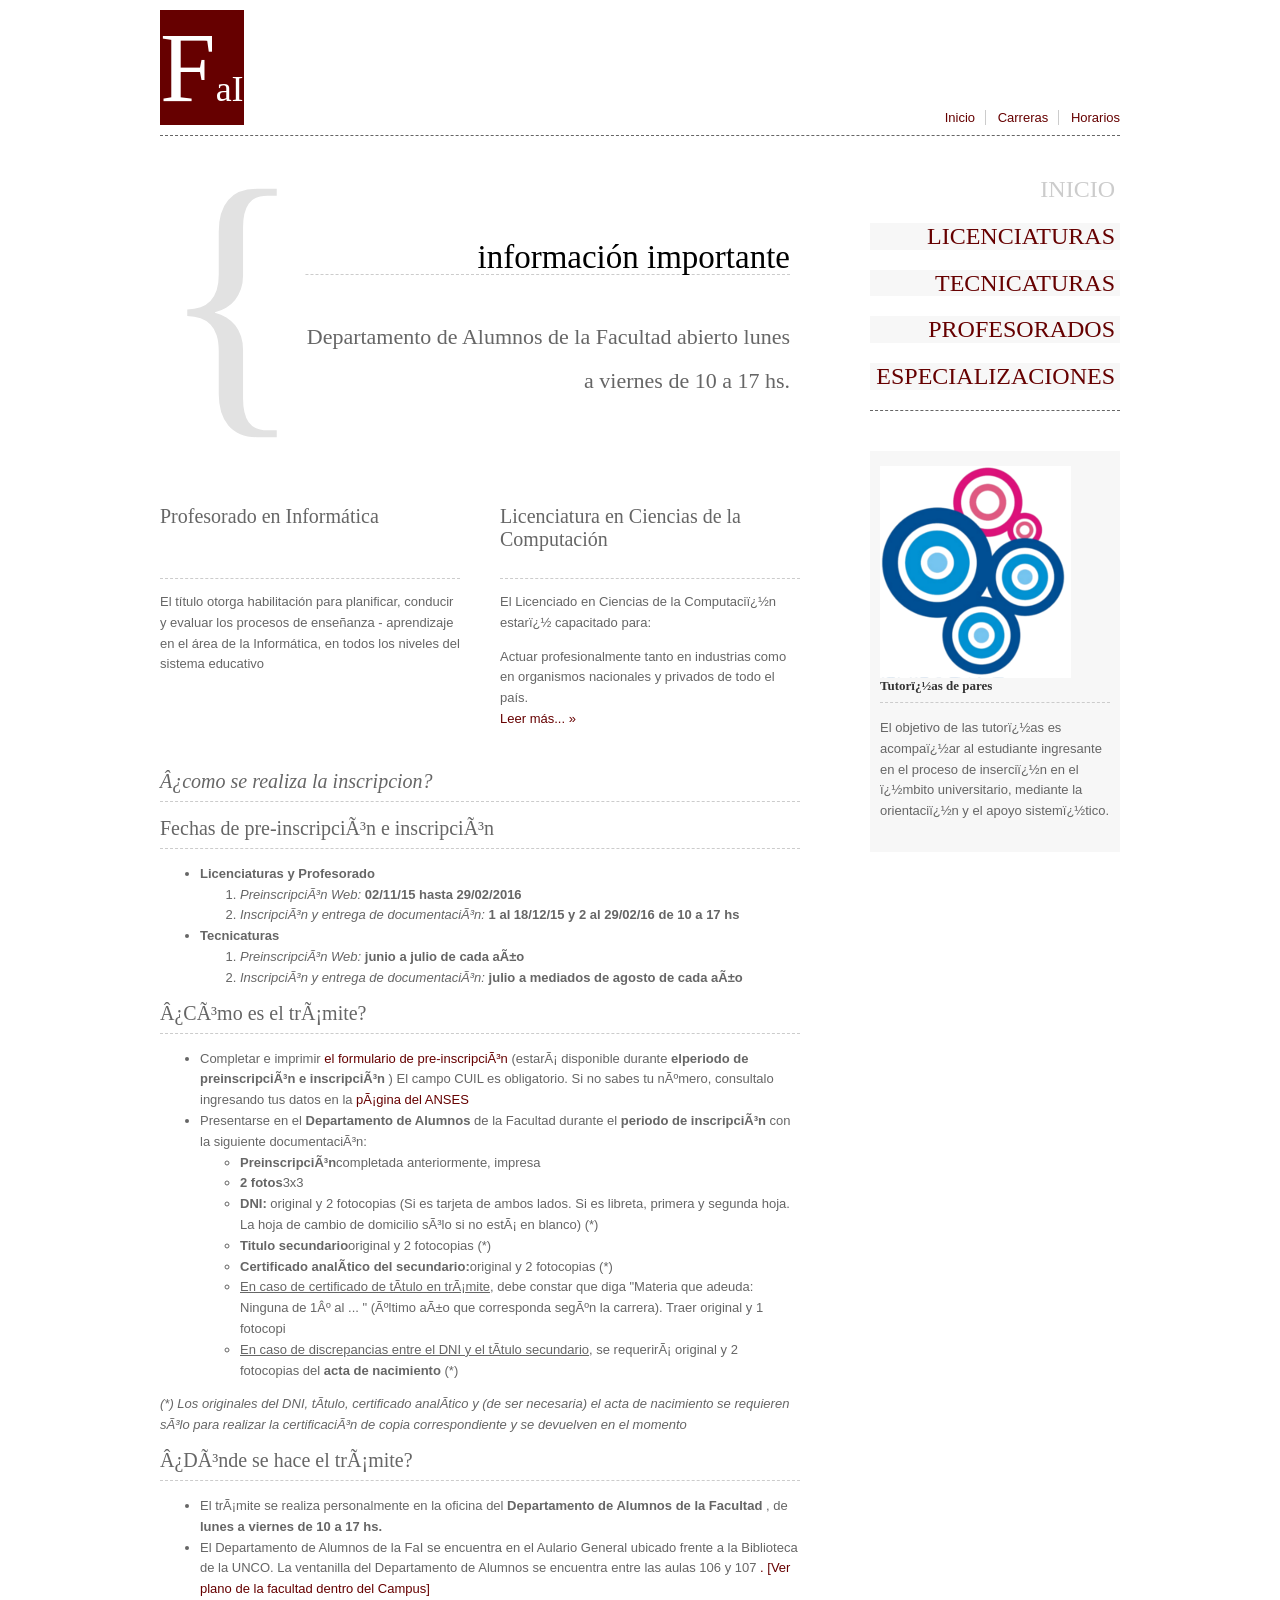
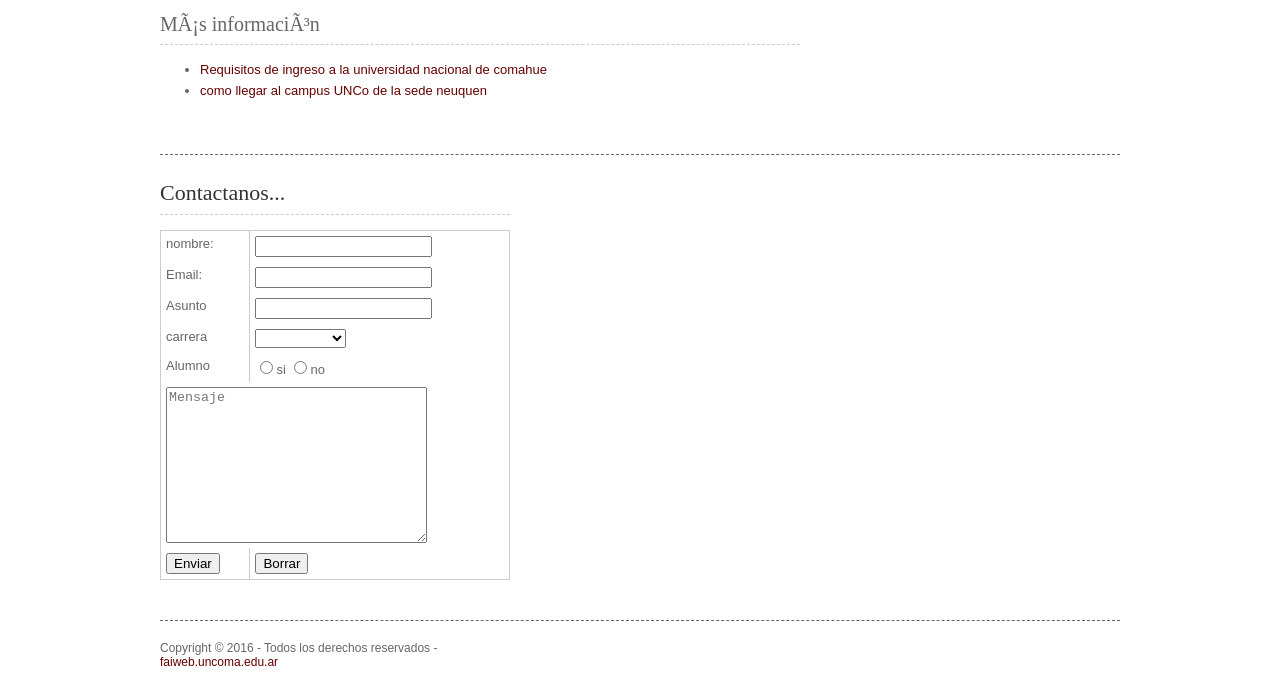
<file: index.html>
<!DOCTYPE html PUBLIC "-//W3C//DTD XHTML 1.0 Transitional//EN" "http://www.w3.org/TR/xhtml1/DTD/xhtml1-transitional.dtd">
<!--
Template Name: Elegant Typo
Author: <a href="http://www.os-templates.com/">OS Templates</a>
Author URI: http://www.os-templates.com/
Licence: Free to use under our free template licence terms
Licence URI: http://www.os-templates.com/template-terms
-->
<html xmlns="http://www.w3.org/1999/xhtml">
<head>
<title>Facultad de Inform&aacute;tica</title>
<meta http-equiv="Content-Type" content="text/html; charset=iso-8859-1" />
<link rel="stylesheet" href="/layout/styles/layout.css">
</head>
<body id="top">
<div id="container">
  <div id="head">
    <div id="logo">
      <h1><a href="index.html"><strong><span>F</span>aI</strong><span></span></a></h1>
    </div>
 
    <div id="quicklinks">
      <ul>
        <li><a href="#">Inicio</a></li>
        <li><a href="#">Carreras</a></li>
        <li class="last"><a href="#">Horarios</a></li>
      </ul>
    </div>
  </div>
  <div id="wrapper">
    <div id="content">
      <div id="introbox">
        <div>{</div>
        <h2>informaci&oacute;n importante</h2>
        <p>Departamento de Alumnos de la Facultad abierto lunes a viernes de 10 a 17 hs.</p>
	  </div>
      <!-- Content Box -->
      <div class="homecontent">
        <ul>
          <li>
            <h2 class="title">Profesorado en Inform&aacute;tica</h2>
            <p>El t&iacute;tulo otorga habilitaci&oacute;n para planificar, conducir y evaluar los procesos de ense&ntilde;anza - aprendizaje en el &aacute;rea de la
				Inform&aacute;tica, en todos los niveles del sistema educativo</p>
          
          </li>
          <li class="last">
            <h2 class="title">Licenciatura en Ciencias de la Computaci&oacute;n</h2>
            <p>El Licenciado en Ciencias de la Computaci�n estar� capacitado para:
				<ul>
						<li>Actuar profesionalmente tanto en industrias como en organismos nacionales y privados de todo el pa&iacute;s.</li>
				</ul>
		</p>
            <div class="readmore"><a href="#">Leer m&aacute;s... &raquo;</a></div>
          </li>
        </ul>
        <div class="clear"></div>
      </div>
      <!-- /Box -->
      <div id="box">
        <h1><i>¿como se realiza la inscripcion?</i></h1>

        <h2>Fechas de pre-inscripción e inscripción</h2>

          <ul>
            <li><b>Licenciaturas y Profesorado </b>
              <ol>
                <li><i>Preinscripción Web:</i><b> 02/11/15 hasta 29/02/2016 </b></li>
                <li><i>Inscripción y entrega de documentación: </i> <b>1 al 18/12/15 y 2 al 29/02/16 de 10 a 17 hs </b></li>
              </ol>
            </li>

            <li><b>Tecnicaturas </b>
              <ol>
                <li> <i> Preinscripción Web:</i> <b> junio a julio de cada año</b> </li>
                <li><i>Inscripción y entrega de documentación: </i> <b>julio a mediados de agosto de cada año </b></li>
              </ol>
            </li>
          </ul>
        <h2>¿Cómo es el trámite?</h2>
        <ul>
          <li>
            Completar e imprimir <a href="https://preinscripcion.uncoma.edu.ar/Sedes/fai.html">el formulario de pre-inscripción</a> (estará 
            disponible durante <b> elperiodo de preinscripción e inscripción </b>) 
            El campo CUIL es obligatorio. Si no sabes tu número, consultalo ingresando tus datos en la <a href="https://servicioswww.anses.gob.ar/ConstanciadeCuil2/Inicio.aspx">página del ANSES</a> 
          </li>
          <li>
            Presentarse en el <b> Departamento de Alumnos </b> de la Facultad durante el <b> periodo de inscripción </b> con la siguiente documentación:
            <ul>
            <li><b>Preinscripción</b>completada anteriormente, impresa</li>
            <li><b>2 fotos</b>3x3</li>
            <li><b>DNI:</b>  original y 2 fotocopias (Si es tarjeta de ambos lados. Si es libreta, primera y segunda hoja. La hoja de cambio de domicilio sólo si no está en blanco) (*) </li>
            <li><b>Titulo secundario</b>original y 2 fotocopias (*)</li>
            <li><b>Certificado analítico del secundario:</b>original y 2 fotocopias (*)</li>
            <li><u>En caso de certificado de título en trámite</u>, debe constar que diga "Materia que adeuda: Ninguna de 1º al ... " (último año que corresponda según la carrera). Traer original y 1 fotocopi</li>
            <li><u>En caso de discrepancias entre el DNI y el título secundario</u>, se requerirá original y 2 fotocopias del <b> acta de nacimiento </b> (*)</li>
          </ul>
          </li>
        </ul>
        <p><i>(*) Los originales del DNI, título, certificado analítico y (de ser necesaria) el acta de nacimiento se requieren sólo para realizar la certificación de copia correspondiente y se devuelven en el momento</i></p>
        <h2>¿Dónde se hace el trámite? </h2>
        <ul>
        <li>El trámite se realiza personalmente en la oficina del <b> Departamento de Alumnos de la Facultad </b>, de <b> lunes a viernes de 10 a 17 hs. </b></li>
        <li>
          El Departamento de Alumnos de la FaI se encuentra en el Aulario General ubicado frente a la Biblioteca de la UNCO. La ventanilla del Departamento de Alumnos se encuentra entre las aulas 106 y 107
            <a href="https://faiweb.uncoma.edu.ar/index.php/50-contacto/559-ubicacion-del-campus-sede-neuquen">. [Ver plano de la facultad dentro del Campus]</a>
        </li>
      </ul>

      <h2>Más información</h2>
      <ul>
        <li><a href="http://www.uncoma.edu.ar/ingresantes/index.htm">Requisitos de ingreso a la universidad nacional de comahue</a></li>
        <li><a href="https://faiweb.uncoma.edu.ar/index.php/50-contacto/558-2014-02-03-16-07-10">como llegar al campus UNCo de la sede neuquen</a></li>
      </ul>
        
      </div>
    </div>
    <div id="rightblock">
      <div id="navi">
        <ul>
          <li><a class="active" href="index.html">inicio</a></li>
          <li><a href="#">Licenciaturas</a></li>
          <li><a href="#">Tecnicaturas</a></li>
          <li><a href="#">Profesorados</a></li>
          <li><a href="#">Especializaciones</a></li>
        </ul>
      </div>
	  
      <div class="holder">
        <img src="/images/logoTutoriasFAI.png" alt="" style="width: 230; height: 100;">
        <h2 class="title">Tutor�as de pares </h2>
        <p>El objetivo de las tutor�as es acompa�ar al estudiante ingresante en el proceso de inserci�n en el �mbito universitario, mediante la orientaci�n y el apoyo sistem�tico.</p>
      </div>

    </div>
    <div class="clear"></div>
  </div>
  <div id="footer">
    <div id="contactform">
      <h2>Contactanos...</h2>
      <table>
        <tr>
          <td>nombre: </td>
          <td><input type="text"></td>
        </tr>

        <tr>
          <td>Email:</td>
          <td><input type="text"></td>
        </tr>

        <tr>
          <td>Asunto</td>
          <td><input type="text"></td>
        </tr>

        <tr>
          <td>carrera</td>
          <td> <select name="" id="">
                <option value=""></option>
                <option value="">Tecnicatura</option>
                <option value="">Pregrado</option>
                <option value="">De Grado</option>
              </select>
        </td>
        </tr>

        <tr>
          <td>Alumno</td>
          <td><input type="radio" name="checkbox">si
              <input type="radio" name="checkbox">no
          </td>
        </tr>

        <tr>
          <td colspan="2"><textarea name="" id="" cols="30" rows="10" placeholder="Mensaje"></textarea></td>
        </tr>

        <tr>
          <td><input type="button" value="Enviar"></td>
          <td><input type="reset" value="Borrar"></td>
        </tr>
      </tr>
        
      <tr>
      </table>
    </div>
    <!-- End Contact Form -->

    <!-- End Company Details -->
    <div id="copyright">
      <p class="fl_left">Copyright &copy; 2016 - Todos los derechos reservados - </p>
      <br class="clear" />
      <a href="https://www.fi.uncoma.edu.ar/">faiweb.uncoma.edu.ar</a>
    </div>
    <div class="clear"></div>
  </div>
</div>
</body>
</html>
</file>
<file: layout/styles/layout.css>
@charset "utf-8";
/*
Template Name: Elegant Typo
Author: <a href="http://www.os-templates.com/">OS Templates</a>
Author URI: http://www.os-templates.com/
Licence: Free to use under our free template licence terms
Licence URI: http://www.os-templates.com/template-terms
File: Layout CSS
*/

@import url("homepage.css");
@import url("navi.css");
@import url("forms.css");
@import url("tables.css");

html{overflow-y:scroll;}
body{
	/* Agergar familia de fuentes verdana, Arial, Helvetica, sans-seriff; y tamaño de fuente 13px color #666666 */
	font-family: verdana, Arial, Helvetica, sans-serif;
	font-size: 13px;
	color: #666666;
	margin:0; padding:0; background-color:#FFFFFF;}

.justify{text-align:justify;}
.bold{font-weight:bold;}
.center{text-align:center;}
.right{text-align:right;}
.nostart{margin:0; padding:0; list-style-type:none;}

.clear{clear:both;}
br.clear{clear:both; margin-top:-15px;}

a{outline:none; text-decoration:none;}

.fl_left, .imgl{float:left;}
.fl_right, .imgr{float:right;}

img{margin:0; padding:0; border:0;}
.imgl, .imgr{border:1px solid #6A604F; padding:5px; color:#666666; background-color:#F7F7F7;}
.imgl{margin:0 8px 8px 0; clear:left;}
.imgr{margin:0 0 8px 8px; clear:right;}

/* ----------------------------------------------Container------------------------------------- */

#container{width:960px; margin:0 auto; text-align:left;}

/* ----------------------------------------------Head------------------------------------- */

#head{display:block; 
/*Ancho 960px y con un alto de 135px. Un margen inferior de 40px*/
width: 960px;
height: 135px;
margin-bottom: 40px;
border-bottom:1px dashed #666666;}
#head a{color:#660000; background-color:#FFFFFF;}
#head .last{margin-right:0;}
#head ul{margin:0; padding:0; list-style:none;}
#head li{display:inline;}
#logo{display:block; float:left; margin-top:10px; width:252px; height:100px; font-family:Georgia, "Times New Roman", Times, serif;}
#logo h1{margin:0; padding:0; font-weight:normal; font-size:36px;}
#logo h1 a{color:#660000; background-color:#FFFFFF; cursor:pointer;}
#logo h1 a strong{display:block; float:left; color:#FFFFFF; background-color:#660000; font-weight:normal;}
#logo h1 a strong span{font-size:100px;}
#logo h1 a span{display:block; float:left; margin-top:59px; color:#660000; background-color:#FFFFFF; font-weight:normal;}
#logo h1 a strong span{display:inline; float:none; color:#FFFFFF; background-color:#660000;}
#social{display:block; float:right; margin-top:10px;}
#social li{margin-right:15px; cursor:pointer;}
#quicklinks{
	/*
	Este elemento tiene un fondo de color #FFFFFF, debe estar ubicado en posicion absoluta con un 
	top de 110px, right de 0
	*/

	background-color: #FFFFFF;
	position: absolute;
	top:110px;
	right: 0px;
	color:#660000; font-size:13px; font-family:Verdana, Arial, Helvetica, sans-serif;}
#quicklinks li{display:inline; }
#quicklinks li.last{margin-right:0; padding-right:0; border-right:none;}

/* ----------------------------------------------Wrapper------------------------------------- */

#wrapper{display:block; width:960px; margin-bottom:40px; line-height:1.6em;}
#wrapper h1, #wrapper h2, #wrapper h3, #wrapper h4, #wrapper h5, #wrapper h6{margin:0 0 15px 0; padding:0 0 8px 0; line-height:normal; font-weight:normal; font-size:20px; font-family:Georgia, "Times New Roman", Times, serif; border-bottom:1px dashed #CCCCCC;}
#wrapper a{color:#660000; background-color:#FFFFFF;}

/* ----------------------------------------------BreadCrumb------------------------------------- */

#breadcrumb{display:block; width:100%; margin:0 0 40px 0; padding:0 0 8px 0; font-size:11px; border-bottom:1px dashed #CCCCCC;}
#breadcrumb ul{margin:0; padding:0; list-style:none;}
#breadcrumb ul li{display:inline;}
#breadcrumb ul li.current a{text-decoration:underline;}

/* ----------------------------------------------Content------------------------------------- */

#content{display:block; float:left; width:640px;}

/* Comments */

#comments{margin-bottom:40px;}
#comments .commentlist{margin:0; padding:0;}
#comments .commentlist ul{margin:0; padding:0; list-style:none;}
#comments .commentlist li.comment_odd, #comments .commentlist li.comment_even{margin:0 0 10px 0; padding:15px; list-style:none;}
#comments .commentlist li.comment_odd{color:#666666; background-color:#F7F7F7;}
#comments .commentlist li.comment_odd a{color:#660000; background-color:#F7F7F7;}
#comments .commentlist li.comment_even{color:#666666; background-color:#E8E8E8;}
#comments .commentlist li.comment_even a{color:#660000; background-color:#E8E8E8;}
#comments .commentlist .author .name{font-weight:bold;}
#comments .commentlist .submitdate{font-size:smaller;}
#comments .commentlist p{margin:10px 5px 10px 0; padding:0; font-weight:normal; text-transform:none;}
#comments .commentlist li .avatar{
	/*Borde solido de 1 px color: #EEEEEE Debe flotar a la derecha*/
	border: 1px solid #EEEEEE;
	float: right;
	margin:0 0 0 10px;}

/* ----------------------------------------------Right Block------------------------------------- */

#rightblock{display:block; width:250px;}	
.holder{display:block; margin:40px 0 0 0; padding:15px 10px; color:#666666; background-color:#F7F7F7;}
#rightblock .last{margin-bottom:0;}
#rightblock .holder h2{margin:0; padding:0 0 8px 0; font-size:13px; font-weight:bold; color:#333333; background-color:#F7F7F7; line-height:normal; border-bottom:1px dashed #CCCCCC;}
#rightblock .holder p{margin:15px 0; padding:0;}
#rightblock .holder a{color:#660000; background-color:#F7F7F7;}
#rightblock .holder .readmore{display:block; font-weight:bold; line-height:normal; width:100%; text-align:right;}

/* ----------------------------------------------Footer------------------------------------- */

#footer{display:block; width:960px; margin:0; padding:25px 0; border-top:1px dashed #666666;}
#footer a{color:#660000; background-color:#FFFFFF;}
#footer h2{margin:0 0 15px 0; padding:0 0 8px 0; font-size:22px; font-weight:normal; font-family:Georgia, "Times New Roman", Times, serif; color:#333333; background-color:#FFFFFF; line-height:normal; border-bottom:1px dashed #CCCCCC;}
#contactform{display:block; float:left; width:350px;}

/* ------Company Details------*/

#compdetails{display:block; float:right; width:550px;}
#compdetails ul{margin:0; padding:0; list-style:none;}
#compdetails li{margin:0 0 12px 0;}
#compdetails li.last{margin:0;}
#officialdetails{float:left}
#officialdetails li.last{margin-bottom:20px;}
#contactdetails{float:right}

/* ------Copyright------*/

#copyright{
	/*tamano de la fuente 12px*/
	display:block; float:left; width:100%; margin:25px 0 0 0; padding:20px 0 0 0; font-size:3px; border-top:1px dashed #666666;
	font-size: 12px;}

#copyright p {
	margin: 0;
	padding: 0;
}

#rightblock {
	float: right;
}

#container{
	position: relative;
}

#quicklinks li{
	padding-right: 10px;
	margin-right: 8px;
	border-right: 1px solid #CCCCCC;
}

.holder{
	width: 230px;
	margin:40px 0 0 0;
}
</file>
